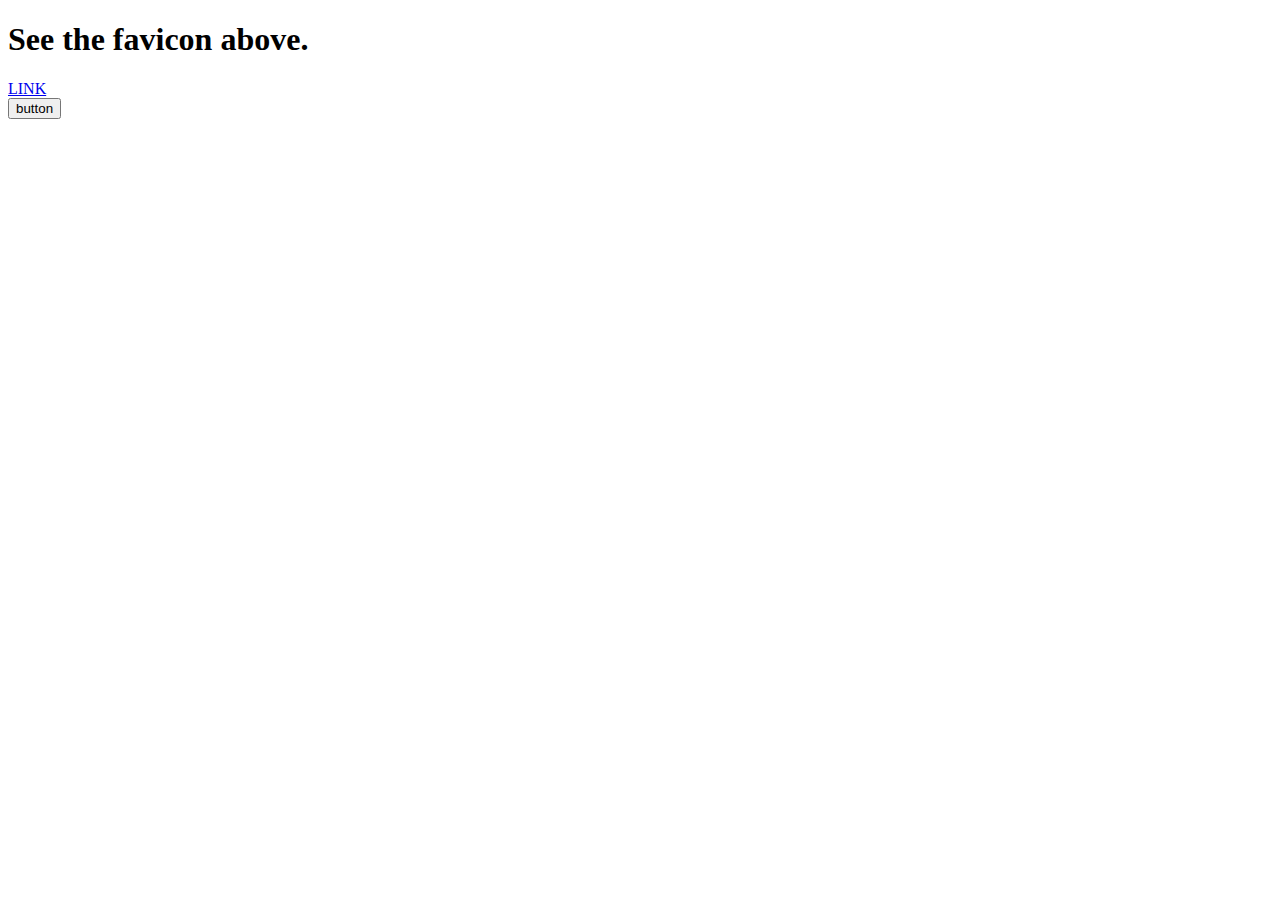
<file: index.html>
<!DOCTYPE html>
<!-- ICS20-UL1-06 -->
<html lang="en-ca">
  <head>
    <meta charset="utf-8">
    <meta name="description" content="My first webpage, with a favicon">
    <meta name="keywords" content="mths, ics2o">
    <meta name="author" content="Evan Cagiannos">
    <meta name="viewport" content="width=device-width, initial-scale=1.0">
    <link rel="apple-touch-icon" sizes="180x180" href="apple-touch-icon.png">
    <link rel="icon" type="image/png" sizes="32x32" href="favicon-32x32.png">
    <link rel="icon" type="image/png" sizes="16x16" href="favicon-16x16.png">
    <link rel="manifest" href="site.webmanifest">
    <link rel="stylesheet" href="https://fonts.googleapis.com/icon?family=Material+Icons">
<link rel="stylesheet" href="https://code.getmdl.io/1.3.0/material.indigo-pink.min.css">
    <title>My first webpage, with a favicon!</title>
  </head>
  <body>
    <script defer src="https://code.getmdl.io/1.3.0/material.min.js"></script>
    <h1>See the favicon above. </h1>
    <p>
      <a href="./index2.html">LINK</a>
      <br>
      <!-- Accent-colored raised button with ripple -->
<button class="mdl-button mdl-js-button mdl-button--raised mdl-js-ripple-effect mdl-button--accent">
button
</button>
    </p>
  </body>
</html>
</file>
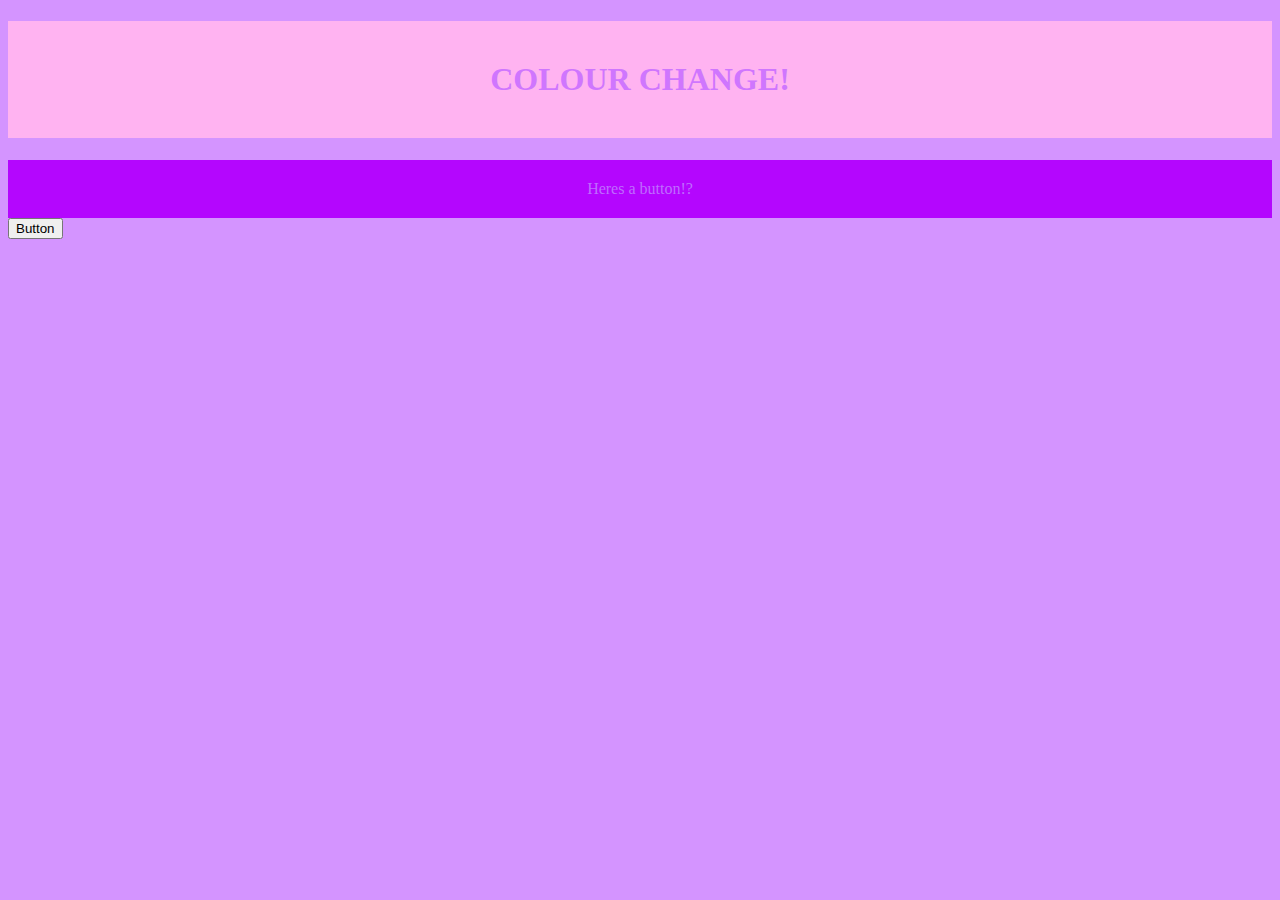
<file: index2.html>
<!DOCTYPE html>
<!-- ICS20-UL1-06 -->
<html lang="en-ca">
  <head>
    <meta charset="utf-8">
    <meta name="description" content="My second webpage, with a favicon">
    <meta name="keywords" content="mths, ics2o">
    <meta name="author" content="Mr. Coxall">
    <meta name="viewport" content="width=device-width, initial-scale=1.0">
    <link rel="apple-touch-icon" sizes="180x180" href="./apple-touch-icon.png">
    <link rel="icon" type="image/png" sizes="32x32" href="./favicon-32x32.png">
    <link rel="icon" type="image/png" sizes="16x16" href="./favicon-16x16.png">
    <link rel="manifest" href="./site.webmanifest">
    <link rel="stylesheet" href="./css/style.css">
    <link rel="stylesheet" href="https://code.getmdl.io/1.3.0/material.deep_purple-indigo.min.css" />
    <title>My second webpage, with a favicon!</title>
  </head>
  <body>
    <h1>COLOUR CHANGE!</h1>
    <p>
      <div id="hello-world">Heres a button!?</div>
    <!-- Raised button with ripple -->
<button class="mdl-button mdl-js-button mdl-button--raised mdl-js-ripple-effect">
  Button
</button>
    </p>
  </body>
</html>
</file>
<file: css/style.css>
body {
  background-color: #d494ff;
}

h1 {
  background-color: #ffb3f1;
  color: #cf76fe;
  padding: 40px;
  text-align: center;
}

#hello-world {
  background-color: #b406fe;
  color: #bf6bff;
  padding: 20px;
  text-align: center;
}
</file>
